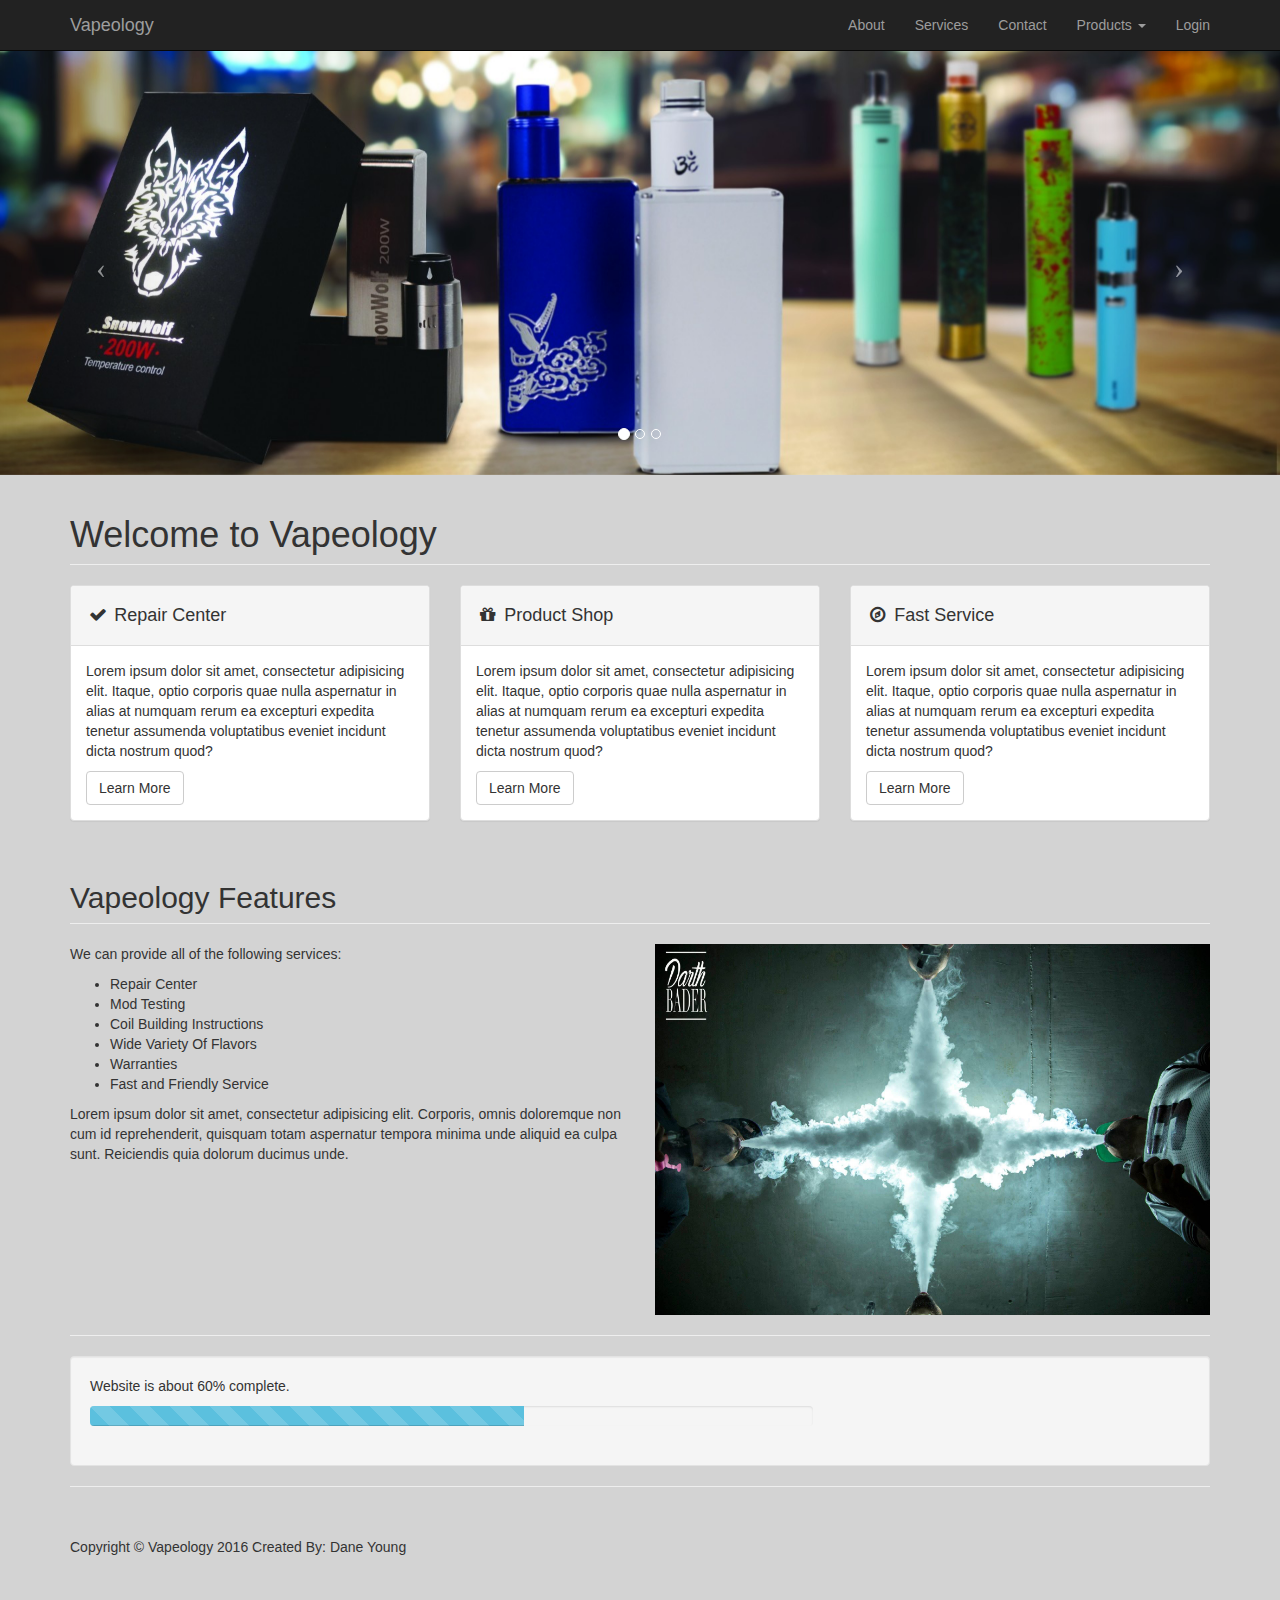
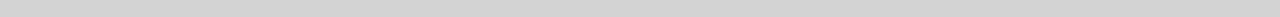
<file: index.html>
<!DOCTYPE html>
<html lang="en">

<head>

    <meta charset="utf-8">
    <meta http-equiv="X-UA-Compatible" content="IE=edge">
    <meta name="viewport" content="width=device-width, initial-scale=1">
    <meta name="description" content="Vapeology Website">
    <meta name="author" content="Dane Young">

    <title>Vapeology</title>

    <!-- Bootstrap Core CSS -->
    <link href="css/bootstrap.css" rel="stylesheet">

    <!-- Custom CSS -->
    <link href="css/style.css" rel="stylesheet">

    <!-- Custom Fonts -->
    <link href="font-awesome/css/font-awesome.min.css" rel="stylesheet" type="text/css">

    <!-- HTML5 Shim and Respond.js IE8 support of HTML5 elements and media queries -->
    <!-- WARNING: Respond.js doesn't work if you view the page via file:// -->
    <!--[if lt IE 9]>
        <script src="https://oss.maxcdn.com/libs/html5shiv/3.7.0/html5shiv.js"></script>
        <script src="https://oss.maxcdn.com/libs/respond.js/1.4.2/respond.min.js"></script>
    <![endif]-->

</head>

<body>

    <!-- Navigation -->
    <nav class="navbar navbar-inverse navbar-fixed-top" role="navigation">
        <div class="container">
            <!-- Brand and toggle get grouped for better mobile display -->
            <div class="navbar-header">
                <button type="button" class="navbar-toggle" data-toggle="collapse" data-target="#bs-example-navbar-collapse-1">
                    <span class="sr-only">Toggle navigation</span>
                    <span class="icon-bar"></span>
                    <span class="icon-bar"></span>
                    <span class="icon-bar"></span>
                </button>
                <a class="navbar-brand" href="index.html">Vapeology</a>
            </div>
            <!-- Collect the nav links, forms, and other content for toggling -->
            <div class="collapse navbar-collapse" id="bs-example-navbar-collapse-1">
                <ul class="nav navbar-nav navbar-right">
                    <li>
                        <a href="about.html">About</a>
                    </li>
                    <li>
                        <a href="services.html">Services</a>
                    </li>
                    <li>
                        <a href="contact.html">Contact</a>
                    </li>
                    
                    <li class="dropdown">
                        <a href="#" class="dropdown-toggle" data-toggle="dropdown">Products <b class="caret"></b></a>
                        <ul class="dropdown-menu">
                            <li>
                                <a href="products1.html">Mods</a>
                            </li>
                            <li>
                                <a href="products2.html">RDAs</a>
                            </li>
                            <li>
                                <a href="products3.html">Complete Kits</a>
                            </li>
                        </ul>
                    </li>
                    <li>
                        <a href="#" data-toggle="modal" data-target="#login-modal">Login</a>
                    </li>
                </ul>
            </div>
            <!-- /.navbar-collapse -->
        </div>
        
        <!-- /.container -->
    </nav>

    
    <!-- Modal Login -->
    <div class="modal fade" id="login-modal" tabindex="-1" role="dialog" aria-labelledby="myModalLabel" aria-hidden="true">
    	  <div class="modal-dialog">
				<div class="loginmodal-container">
					<h1>Login to Your Account</h1><br>
				  <form>
					<input type="text" name="user" placeholder="Username">
					<input type="password" name="pass" placeholder="Password">
					<input type="submit" name="login" class="login loginmodal-submit" value="Login">
				  </form>
					
				  <div class="login-help">
					<a href="#">Register</a> - <a href="#">Forgot Password</a>
				  </div>
				</div>
			</div>
		  </div>
   <!-- End Login -->                         
    
    
    <!-- Header Carousel -->
    <header id="myCarousel" class="carousel slide">
        <!-- Indicators -->
        <ol class="carousel-indicators">
            <li data-target="#myCarousel" data-slide-to="0" class="active"></li>
            <li data-target="#myCarousel" data-slide-to="1"></li>
            <li data-target="#myCarousel" data-slide-to="2"></li>
        </ol>

        <!-- Wrapper for slides -->
        <div class="carousel-inner">
            <div class="item active">
                <div class="fill" style="background-image: url('images/FlavrSlider.5.Products2_1920x680_acf_cropped_1920x680_acf_cropped.jpg');"></div>
                <div class="carousel-caption">
                </div>
            </div>
            <div class="item">
                <div class="fill" style="background-image:url('images/Vaping-0001.jpg');"></div>
                <div class="carousel-caption">
                </div>
            </div>
            <div class="item">
                <div class="fill" style="background-image:url('images/A6MFvGc.jpg');"></div>
                <div class="carousel-caption">
                </div>
            </div>
        </div>

        <!-- Controls -->
        <a class="left carousel-control" href="#myCarousel" data-slide="prev">
            <span class="icon-prev"></span>
        </a>
        <a class="right carousel-control" href="#myCarousel" data-slide="next">
            <span class="icon-next"></span>
        </a>
    </header>

    <!-- Page Content -->
    <div class="container">

        <!-- Marketing Icons Section -->
        <div class="row">
            <div class="col-lg-12">
                <h1 class="page-header">
                    Welcome to Vapeology
                </h1>
            </div>
            <div class="col-md-4">
                <div class="panel panel-default">
                    <div class="panel-heading">
                        <h4><i class="fa fa-fw fa-check"></i> Repair Center</h4>
                    </div>
                    <div class="panel-body">
                        <p>Lorem ipsum dolor sit amet, consectetur adipisicing elit. Itaque, optio corporis quae nulla aspernatur in alias at numquam rerum ea excepturi expedita tenetur assumenda voluptatibus eveniet incidunt dicta nostrum quod?</p>
                        <a href="#" class="btn btn-default">Learn More</a>
                    </div>
                </div>
            </div>
            <div class="col-md-4">
                <div class="panel panel-default">
                    <div class="panel-heading">
                        <h4><i class="fa fa-fw fa-gift"></i> Product Shop</h4>
                    </div>
                    <div class="panel-body">
                        <p>Lorem ipsum dolor sit amet, consectetur adipisicing elit. Itaque, optio corporis quae nulla aspernatur in alias at numquam rerum ea excepturi expedita tenetur assumenda voluptatibus eveniet incidunt dicta nostrum quod?</p>
                        <a href="#" class="btn btn-default">Learn More</a>
                    </div>
                </div>
            </div>
            <div class="col-md-4">
                <div class="panel panel-default">
                    <div class="panel-heading">
                        <h4><i class="fa fa-fw fa-compass"></i> Fast Service</h4>
                    </div>
                    <div class="panel-body">
                        <p>Lorem ipsum dolor sit amet, consectetur adipisicing elit. Itaque, optio corporis quae nulla aspernatur in alias at numquam rerum ea excepturi expedita tenetur assumenda voluptatibus eveniet incidunt dicta nostrum quod?</p>
                        <a href="#" class="btn btn-default">Learn More</a>
                    </div>
                </div>
            </div>
        </div>
        <!-- /.row -->

        <!-- Features Section -->
        <div class="row">
            <div class="col-lg-12">
                <h2 class="page-header">Vapeology Features</h2>
            </div>
            <div class="col-md-6">
                <p>We can provide all of the following services:</p>
                <ul>
                    <li>Repair Center
                    </li>
                    <li>Mod Testing</li>
                    <li>Coil Building Instructions</li>
                    <li>Wide Variety Of Flavors</li>
                    <li>Warranties</li>
                    <li>Fast and Friendly Service</li>
                </ul>
                <p>Lorem ipsum dolor sit amet, consectetur adipisicing elit. Corporis, omnis doloremque non cum id reprehenderit, quisquam totam aspernatur tempora minima unde aliquid ea culpa sunt. Reiciendis quia dolorum ducimus unde.</p>
            </div>
            <div class="col-md-6">
                <img class="img-responsive" src="images/10481527_330615140457326_6568652510279700935_o.jpg" alt="">
            </div>
        </div>
        <!-- /.row -->

        <hr>

        <!-- Call to Action Section -->
        <div class="well">
            <div class="row">
                <div class="col-md-8">
                    
                    <p>Website is about 60% complete.</p>
                        <div class="progress">
                                <div class="progress-bar progress-bar-info progress-bar-striped" role="progressbar" aria-valuenow="20" aria-valuemin="0" aria-valuemax="100" style="width: 60%">
                            <span class="sr-only">60% Complete</span>
                        </div>
                    </div>
                </div>
                
            </div>
        </div>

        <hr>

        <!-- Footer -->
        <footer>
            <div class="row">
                <div class="col-lg-12">
                    <p>Copyright &copy; Vapeology 2016 Created By: Dane Young</p>
                </div>
            </div>
        </footer>

    </div>
    <!-- /.container -->

    <!-- jQuery -->
    <script src="js/jquery.js"></script>

    <!-- Bootstrap Core JavaScript -->
    <script src="js/bootstrap.min.js"></script>

    <!-- Script to Activate the Carousel -->
    <script>
    $('.carousel').carousel({
        interval: 5000 //changes the speed
    })
    </script>

</body>

</html>
</file>
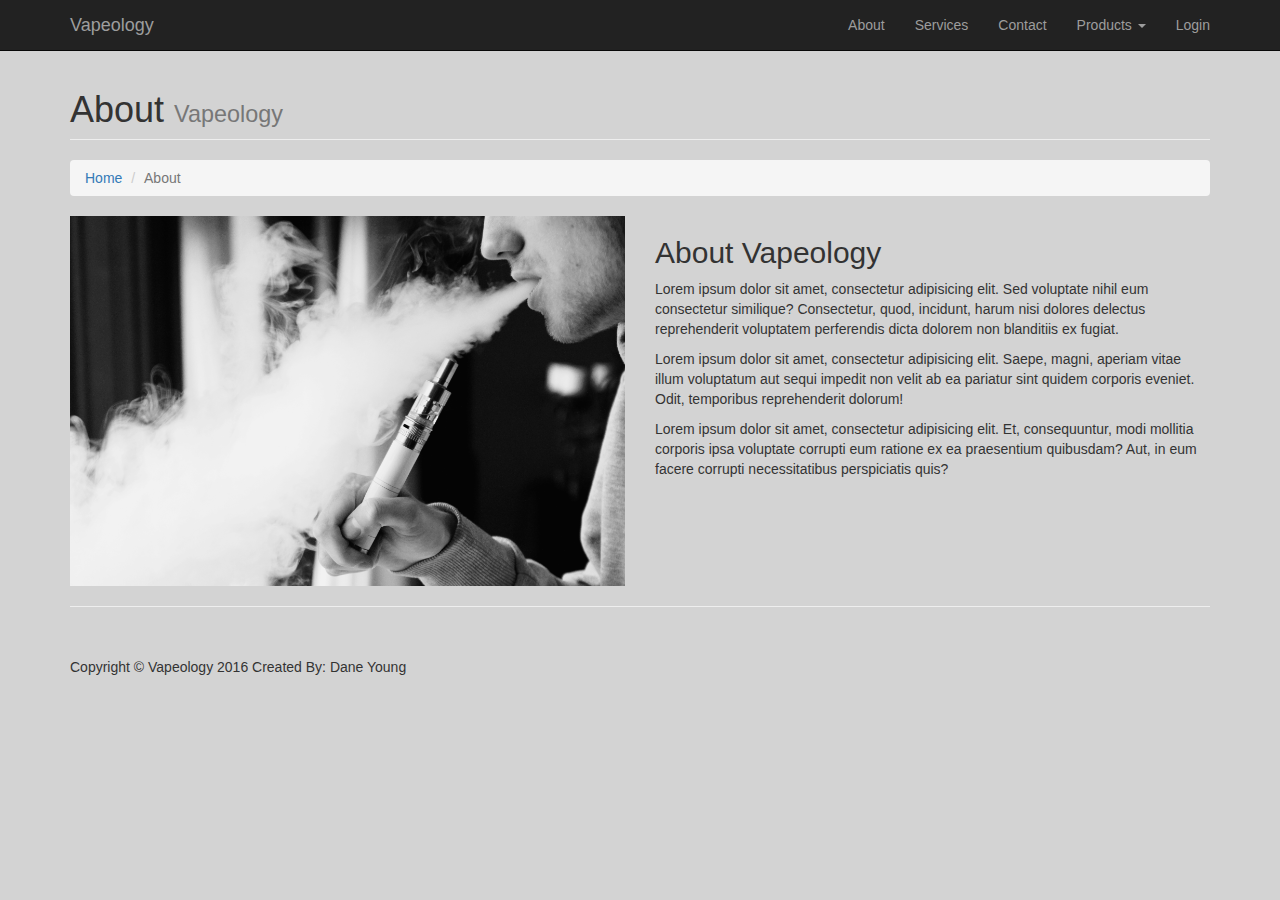
<file: about.html>
<!DOCTYPE html>
<html lang="en">

<head>

    <meta charset="utf-8">
    <meta http-equiv="X-UA-Compatible" content="IE=edge">
    <meta name="viewport" content="width=device-width, initial-scale=1">
    <meta name="description" content="Vapeology Website">
    <meta name="author" content="Dane Young">

    <title>Vapeology - About</title>

    <!-- Bootstrap Core CSS -->
    <link href="css/bootstrap.css" rel="stylesheet">

    <!-- Custom CSS -->
    <link href="css/style.css" rel="stylesheet">

    <!-- Custom Fonts -->
    <link href="font-awesome/css/font-awesome.min.css" rel="stylesheet" type="text/css">

    <!-- HTML5 Shim and Respond.js IE8 support of HTML5 elements and media queries -->
    <!-- WARNING: Respond.js doesn't work if you view the page via file:// -->
    <!--[if lt IE 9]>
        <script src="https://oss.maxcdn.com/libs/html5shiv/3.7.0/html5shiv.js"></script>
        <script src="https://oss.maxcdn.com/libs/respond.js/1.4.2/respond.min.js"></script>
    <![endif]-->

</head>

<body>

    <!-- Navigation -->
    <nav class="navbar navbar-inverse navbar-fixed-top" role="navigation">
        <div class="container">
            <!-- Brand and toggle get grouped for better mobile display -->
            <div class="navbar-header">
                <button type="button" class="navbar-toggle" data-toggle="collapse" data-target="#bs-example-navbar-collapse-1">
                    <span class="sr-only">Toggle navigation</span>
                    <span class="icon-bar"></span>
                    <span class="icon-bar"></span>
                    <span class="icon-bar"></span>
                </button>
                <a class="navbar-brand" href="index.html">Vapeology</a>
            </div>
            <!-- Collect the nav links, forms, and other content for toggling -->
            <div class="collapse navbar-collapse" id="bs-example-navbar-collapse-1">
                <ul class="nav navbar-nav navbar-right">
                    <li>
                        <a href="about.html">About</a>
                    </li>
                    <li>
                        <a href="services.html">Services</a>
                    </li>
                    <li>
                        <a href="contact.html">Contact</a>
                    </li>
                    
                    <li class="dropdown">
                        <a href="#" class="dropdown-toggle" data-toggle="dropdown">Products <b class="caret"></b></a>
                        <ul class="dropdown-menu">
                            <li>
                                <a href="products1.html">Mods</a>
                            </li>
                            <li>
                                <a href="products2.html">RDAs</a>
                            </li>
                            <li>
                                <a href="products3.html">Complete Kits</a>
                            </li>
                        </ul>
                    </li>
                    <li>
                        <a href="#" data-toggle="modal" data-target="#login-modal">Login</a>
                    </li>
                </ul>
            </div>
            <!-- /.navbar-collapse -->
        </div>
        
        <!-- /.container -->
    </nav>

    
    <!-- Modal Login -->
    <div class="modal fade" id="login-modal" tabindex="-1" role="dialog" aria-labelledby="myModalLabel" aria-hidden="true">
    	  <div class="modal-dialog">
				<div class="loginmodal-container">
					<h1>Login to Your Account</h1><br>
				  <form>
					<input type="text" name="user" placeholder="Username">
					<input type="password" name="pass" placeholder="Password">
					<input type="submit" name="login" class="login loginmodal-submit" value="Login">
				  </form>
					
				  <div class="login-help">
					<a href="#">Register</a> - <a href="#">Forgot Password</a>
				  </div>
				</div>
			</div>
		  </div>
   <!-- End Login -->

    <!-- Page Content -->
    <div class="container">

        <!-- Page Heading/Breadcrumbs -->
        <div class="row">
            <div class="col-lg-12">
                <h1 class="page-header">About
                    <small>Vapeology</small>
                </h1>
                <ol class="breadcrumb">
                    <li><a href="index.html">Home</a>
                    </li>
                    <li class="active">About</li>
                </ol>
            </div>
        </div>
        <!-- /.row -->

        <!-- Intro Content -->
        <div class="row">
            <div class="col-md-6">
                <img class="img-responsive" src="images/E-Cigarette-Electronic_Cigarette-E-Cigs-E-Liquid-Vaping-Cloud_Chasing_(16322985296).jpg" alt="">
            </div>
            <div class="col-md-6">
                <h2>About Vapeology</h2>
                <p>Lorem ipsum dolor sit amet, consectetur adipisicing elit. Sed voluptate nihil eum consectetur similique? Consectetur, quod, incidunt, harum nisi dolores delectus reprehenderit voluptatem perferendis dicta dolorem non blanditiis ex fugiat.</p>
                <p>Lorem ipsum dolor sit amet, consectetur adipisicing elit. Saepe, magni, aperiam vitae illum voluptatum aut sequi impedit non velit ab ea pariatur sint quidem corporis eveniet. Odit, temporibus reprehenderit dolorum!</p>
                <p>Lorem ipsum dolor sit amet, consectetur adipisicing elit. Et, consequuntur, modi mollitia corporis ipsa voluptate corrupti eum ratione ex ea praesentium quibusdam? Aut, in eum facere corrupti necessitatibus perspiciatis quis?</p>
            </div>
        </div>
        <!-- /.row -->

        <hr>

        <!-- Footer -->
         <footer>
            <div class="row">
                <div class="col-lg-12">
                    <p>Copyright &copy; Vapeology 2016 Created By: Dane Young</p>
                </div>
            </div>
        </footer>

    </div>
    <!-- /.container -->

    <!-- jQuery -->
    <script src="js/jquery.js"></script>

    <!-- Bootstrap Core JavaScript -->
    <script src="js/bootstrap.min.js"></script>

</body>

</html>
</file>
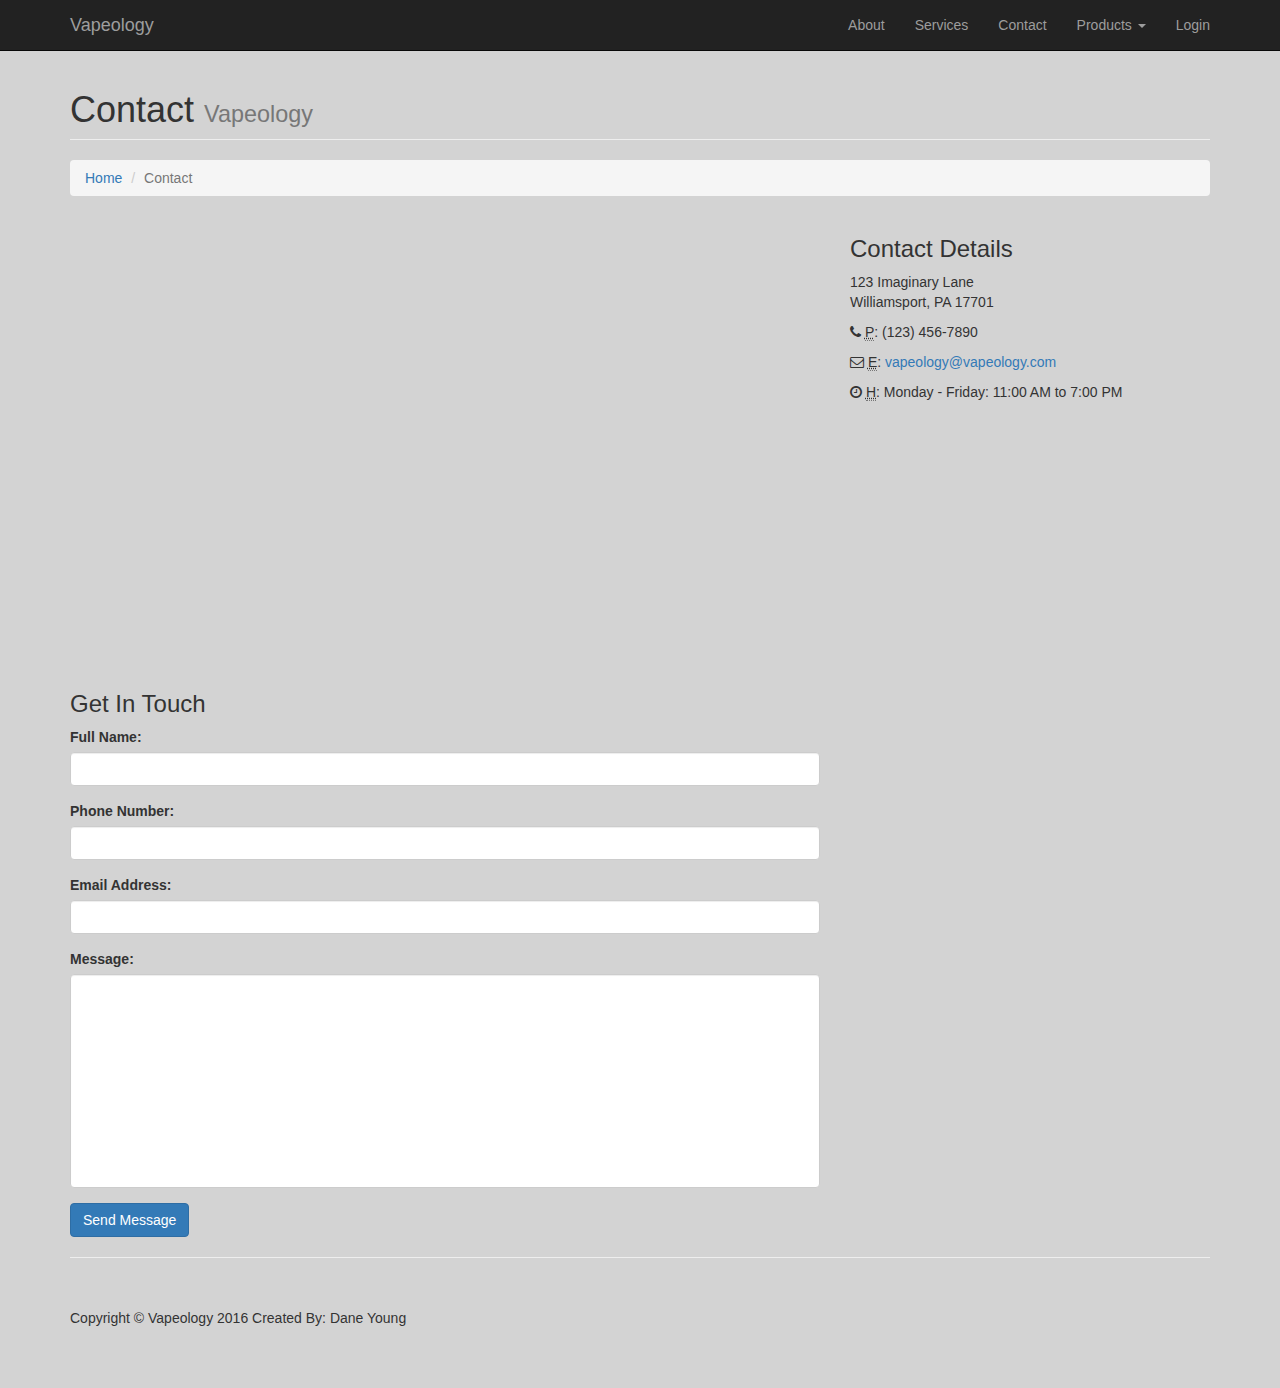
<file: contact.html>
<!DOCTYPE html>
<html lang="en">

<head>

    <meta charset="utf-8">
    <meta http-equiv="X-UA-Compatible" content="IE=edge">
    <meta name="viewport" content="width=device-width, initial-scale=1">
    <meta name="description" content="Vapeology Website">
    <meta name="author" content="Dane Young">

    <title>Vapeology - Contact</title>

    <!-- Bootstrap Core CSS -->
    <link href="css/bootstrap.css" rel="stylesheet">

    <!-- Custom CSS -->
    <link href="css/style.css" rel="stylesheet">

    <!-- Custom Fonts -->
    <link href="font-awesome/css/font-awesome.min.css" rel="stylesheet" type="text/css">

    <!-- HTML5 Shim and Respond.js IE8 support of HTML5 elements and media queries -->
    <!-- WARNING: Respond.js doesn't work if you view the page via file:// -->
    <!--[if lt IE 9]>
        <script src="https://oss.maxcdn.com/libs/html5shiv/3.7.0/html5shiv.js"></script>
        <script src="https://oss.maxcdn.com/libs/respond.js/1.4.2/respond.min.js"></script>
    <![endif]-->

</head>

<body>

    <!-- Navigation -->
    <nav class="navbar navbar-inverse navbar-fixed-top" role="navigation">
        <div class="container">
            <!-- Brand and toggle get grouped for better mobile display -->
            <div class="navbar-header">
                <button type="button" class="navbar-toggle" data-toggle="collapse" data-target="#bs-example-navbar-collapse-1">
                    <span class="sr-only">Toggle navigation</span>
                    <span class="icon-bar"></span>
                    <span class="icon-bar"></span>
                    <span class="icon-bar"></span>
                </button>
                <a class="navbar-brand" href="index.html">Vapeology</a>
            </div>
            <!-- Collect the nav links, forms, and other content for toggling -->
            <div class="collapse navbar-collapse" id="bs-example-navbar-collapse-1">
                <ul class="nav navbar-nav navbar-right">
                    <li>
                        <a href="about.html">About</a>
                    </li>
                    <li>
                        <a href="services.html">Services</a>
                    </li>
                    <li>
                        <a href="contact.html">Contact</a>
                    </li>
                    
                    <li class="dropdown">
                        <a href="#" class="dropdown-toggle" data-toggle="dropdown">Products <b class="caret"></b></a>
                        <ul class="dropdown-menu">
                            <li>
                                <a href="products1.html">Mods</a>
                            </li>
                            <li>
                                <a href="products2.html">RDAs</a>
                            </li>
                            <li>
                                <a href="products3.html">Complete Kits</a>
                            </li>
                        </ul>
                    </li>
                    <li>
                        <a href="#" data-toggle="modal" data-target="#login-modal">Login</a>
                    </li>
                </ul>
            </div>
            <!-- /.navbar-collapse -->
        </div>
        
        <!-- /.container -->
    </nav>

    
    <!-- Modal Login -->
    <div class="modal fade" id="login-modal" tabindex="-1" role="dialog" aria-labelledby="myModalLabel" aria-hidden="true">
    	  <div class="modal-dialog">
				<div class="loginmodal-container">
					<h1>Login to Your Account</h1><br>
				  <form>
					<input type="text" name="user" placeholder="Username">
					<input type="password" name="pass" placeholder="Password">
					<input type="submit" name="login" class="login loginmodal-submit" value="Login">
				  </form>
					
				  <div class="login-help">
					<a href="#">Register</a> - <a href="#">Forgot Password</a>
				  </div>
				</div>
			</div>
		  </div>
   <!-- End Login -->                         

    <!-- Page Content -->
    <div class="container">

        <!-- Page Heading/Breadcrumbs -->
        <div class="row">
            <div class="col-lg-12">
                <h1 class="page-header">Contact
                    <small>Vapeology</small>
                </h1>
                <ol class="breadcrumb">
                    <li><a href="index.html">Home</a>
                    </li>
                    <li class="active">Contact</li>
                </ol>
            </div>
        </div>
        <!-- /.row -->

        <!-- Content Row -->
        <div class="row">
            <!-- Map Column -->
            <div class="col-md-8">
                <!-- Embedded Google Map -->
                <iframe src="https://www.google.com/maps/embed?pb=!1m14!1m12!1m3!1d5524.692555707699!2d-77.02269572331943!3d41.239103902493525!2m3!1f0!2f0!3f0!3m2!1i1024!2i768!4f13.1!5e0!3m2!1sen!2sus!4v1455910188296" width="600" height="450" frameborder="0" style="border:0" allowfullscreen></iframe>
            </div>
            <!-- Contact Details Column -->
            <div class="col-md-4">
                <h3>Contact Details</h3>
                <p>
                    123 Imaginary Lane<br>Williamsport, PA 17701<br>
                </p>
                <p><i class="fa fa-phone"></i> 
                    <abbr title="Phone">P</abbr>: (123) 456-7890</p>
                <p><i class="fa fa-envelope-o"></i> 
                    <abbr title="Email">E</abbr>: <a href="mailto:name@example.com">vapeology@vapeology.com</a>
                </p>
                <p><i class="fa fa-clock-o"></i> 
                    <abbr title="Hours">H</abbr>: Monday - Friday: 11:00 AM to 7:00 PM</p>
                
            </div>
        </div>
        <!-- /.row -->

        <!-- Contact Form -->
        <!-- In order to set the email address and subject line for the contact form go to the bin/contact_me.php file. -->
        <div class="row">
            <div class="col-md-8">
                <h3>Get In Touch</h3>
                <form name="sentMessage" id="contactForm" novalidate>
                    <div class="control-group form-group">
                        <div class="controls">
                            <label>Full Name:</label>
                            <input type="text" class="form-control" id="name" required data-validation-required-message="Please enter your name.">
                            <p class="help-block"></p>
                        </div>
                    </div>
                    <div class="control-group form-group">
                        <div class="controls">
                            <label>Phone Number:</label>
                            <input type="tel" class="form-control" id="phone" required data-validation-required-message="Please enter your phone number.">
                        </div>
                    </div>
                    <div class="control-group form-group">
                        <div class="controls">
                            <label>Email Address:</label>
                            <input type="email" class="form-control" id="email" required data-validation-required-message="Please enter your email address.">
                        </div>
                    </div>
                    <div class="control-group form-group">
                        <div class="controls">
                            <label>Message:</label>
                            <textarea rows="10" cols="100" class="form-control" id="message" required data-validation-required-message="Please enter your message" maxlength="999" style="resize:none"></textarea>
                        </div>
                    </div>
                    <div id="success"></div>
                    <!-- For success/fail messages -->
                    <button type="submit" class="btn btn-primary">Send Message</button>
                </form>
            </div>

        </div>
        <!-- /.row -->

        <hr>

        <!-- Footer -->
        <footer>
            <div class="row">
                <div class="col-lg-12">
                    <p>Copyright &copy; Vapeology 2016 Created By: Dane Young</p>
                </div>
            </div>
        </footer>

    </div>
    <!-- /.container -->

    <!-- jQuery -->
    <script src="js/jquery.js"></script>

    <!-- Bootstrap Core JavaScript -->
    <script src="js/bootstrap.min.js"></script>

    <!-- Contact Form JavaScript -->
    <!-- Do not edit these files! In order to set the email address and subject line for the contact form go to the bin/contact_me.php file. -->
    <script src="js/jqBootstrapValidation.js"></script>
    <script src="js/contact_me.js"></script>

</body>

</html>
</file>
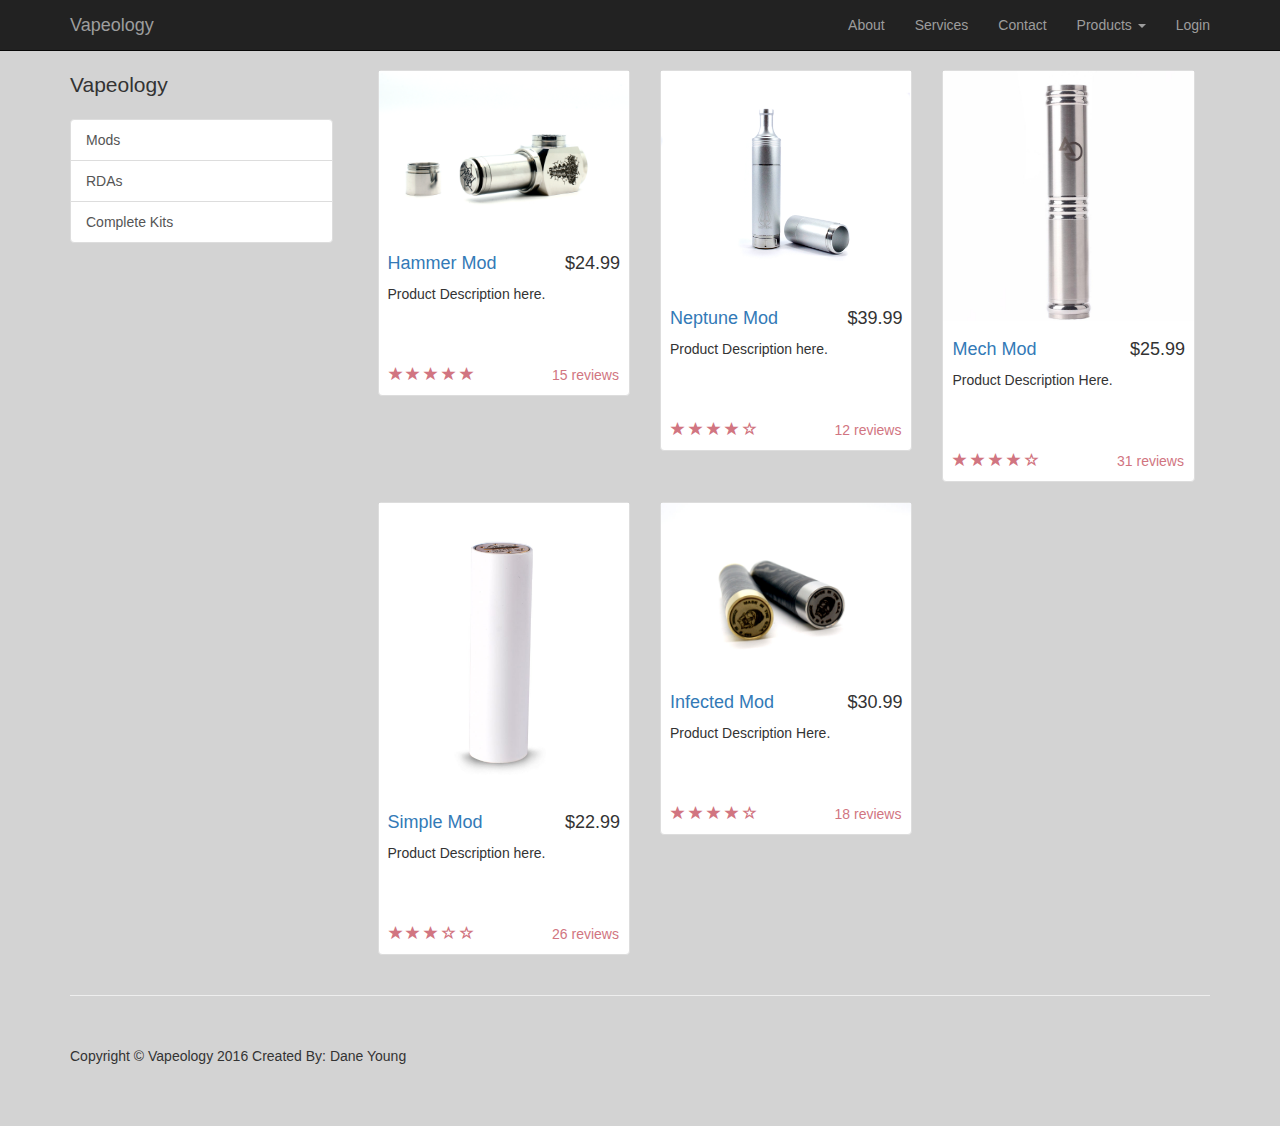
<file: products1.html>
<!DOCTYPE html>
<html lang="en">

<head>

    <meta charset="utf-8">
    <meta http-equiv="X-UA-Compatible" content="IE=edge">
    <meta name="viewport" content="width=device-width, initial-scale=1">
    <meta name="description" content="Vapeology Website">
    <meta name="author" content="Dane Young">

    <title>Vapeology - Products</title>

    <!-- Bootstrap Core CSS -->
    <link href="css/bootstrap.css" rel="stylesheet">

    <!-- Custom CSS -->
    <link href="css/products.css" rel="stylesheet">

    <!-- HTML5 Shim and Respond.js IE8 support of HTML5 elements and media queries -->
    <!-- WARNING: Respond.js doesn't work if you view the page via file:// -->
    <!--[if lt IE 9]>
        <script src="https://oss.maxcdn.com/libs/html5shiv/3.7.0/html5shiv.js"></script>
        <script src="https://oss.maxcdn.com/libs/respond.js/1.4.2/respond.min.js"></script>
    <![endif]-->

</head>

<body>

    <!-- Navigation -->
    <nav class="navbar navbar-inverse navbar-fixed-top" role="navigation">
        <div class="container">
            <!-- Brand and toggle get grouped for better mobile display -->
            <div class="navbar-header">
                <button type="button" class="navbar-toggle" data-toggle="collapse" data-target="#bs-example-navbar-collapse-1">
                    <span class="sr-only">Toggle navigation</span>
                    <span class="icon-bar"></span>
                    <span class="icon-bar"></span>
                    <span class="icon-bar"></span>
                </button>
                <a class="navbar-brand" href="index.html">Vapeology</a>
            </div>
            <!-- Collect the nav links, forms, and other content for toggling -->
            <div class="collapse navbar-collapse" id="bs-example-navbar-collapse-1">
                <ul class="nav navbar-nav navbar-right">
                    <li>
                        <a href="about.html">About</a>
                    </li>
                    <li>
                        <a href="services.html">Services</a>
                    </li>
                    <li>
                        <a href="contact.html">Contact</a>
                    </li>
                    
                    <li class="dropdown">
                        <a href="#" class="dropdown-toggle" data-toggle="dropdown">Products <b class="caret"></b></a>
                        <ul class="dropdown-menu">
                            <li>
                                <a href="products1.html">Mods</a>
                            </li>
                            <li>
                                <a href="products2.html">RDAs</a>
                            </li>
                            <li>
                                <a href="products3.html">Complete Kits</a>
                            </li>
                        </ul>
                    </li>
                    <li>
                        <a href="#" data-toggle="modal" data-target="#login-modal">Login</a>
                    </li>
                </ul>
            </div>
            <!-- /.navbar-collapse -->
        </div>
        
        <!-- /.container -->
    </nav>

    
    <!-- Modal Login -->
    <div class="modal fade" id="login-modal" tabindex="-1" role="dialog" aria-labelledby="myModalLabel" aria-hidden="true">
    	  <div class="modal-dialog">
				<div class="loginmodal-container">
					<h1>Login to Your Account</h1><br>
				  <form>
					<input type="text" name="user" placeholder="Username">
					<input type="password" name="pass" placeholder="Password">
					<input type="submit" name="login" class="login loginmodal-submit" value="Login">
				  </form>
					
				  <div class="login-help">
					<a href="#">Register</a> - <a href="#">Forgot Password</a>
				  </div>
				</div>
			</div>
		  </div>
   <!-- End Login -->
    
    <!-- Page Content -->
    <div class="container">

        <div class="row">

            <div class="col-md-3">
                <p class="lead">Vapeology</p>
                <div class="list-group">
                    <a href="products1.html" class="list-group-item" class="active">Mods</a>
                    <a href="products2.html" class="list-group-item">RDAs</a>
                    <a href="products3.html" class="list-group-item">Complete Kits</a>
                </div>
            </div>

            <div class="col-md-9">

                <div class="col-sm-4 col-lg-4 col-md-4">
                        <div class="thumbnail">
                            <img src="images/hammer-mod-clone-wholesale.png" alt="">
                            <div class="caption">
                                <h4 class="pull-right">$24.99</h4>
                                <h4><a href="#">Hammer Mod</a>
                                </h4>
                                <p>Product Description here.</p>
                            </div>
                            <div class="ratings">
                                <p class="pull-right">15 reviews</p>
                                <p>
                                    <span class="glyphicon glyphicon-star"></span>
                                    <span class="glyphicon glyphicon-star"></span>
                                    <span class="glyphicon glyphicon-star"></span>
                                    <span class="glyphicon glyphicon-star"></span>
                                    <span class="glyphicon glyphicon-star"></span>
                                </p>
                            </div>
                        </div>
                    </div>

                    <div class="col-sm-4 col-lg-4 col-md-4">
                        <div class="thumbnail">
                            <img src="images/NEPTUNE-SILVER-1.jpg" alt="">
                            <div class="caption">
                                <h4 class="pull-right">$39.99</h4>
                                <h4><a href="#">Neptune Mod</a>
                                </h4>
                                <p>Product Description here.</p>
                            </div>
                            <div class="ratings">
                                <p class="pull-right">12 reviews</p>
                                <p>
                                    <span class="glyphicon glyphicon-star"></span>
                                    <span class="glyphicon glyphicon-star"></span>
                                    <span class="glyphicon glyphicon-star"></span>
                                    <span class="glyphicon glyphicon-star"></span>
                                    <span class="glyphicon glyphicon-star-empty"></span>
                                </p>
                            </div>
                        </div>
                    </div>

                    <div class="col-sm-4 col-lg-4 col-md-4">
                        <div class="thumbnail">
                            <img src="images/rBVaHVQpCEGAIhY9AAG82POzoQc976.jpg" alt="">
                            <div class="caption">
                                <h4 class="pull-right">$25.99</h4>
                                <h4><a href="#">Mech Mod</a>
                                </h4>
                                <p>Product Description Here.</p>
                            </div>
                            <div class="ratings">
                                <p class="pull-right">31 reviews</p>
                                <p>
                                    <span class="glyphicon glyphicon-star"></span>
                                    <span class="glyphicon glyphicon-star"></span>
                                    <span class="glyphicon glyphicon-star"></span>
                                    <span class="glyphicon glyphicon-star"></span>
                                    <span class="glyphicon glyphicon-star-empty"></span>
                                </p>
                            </div>
                        </div>
                    </div>

                    <div class="col-sm-4 col-lg-4 col-md-4">
                        <div class="thumbnail">
                            <img src="images/simple-mod-white.jpg" alt="">
                            <div class="caption">
                                <h4 class="pull-right">$22.99</h4>
                                <h4><a href="#">Simple Mod</a>
                                </h4>
                                <p>Product Description here.</p>
                            </div>
                            <div class="ratings">
                                <p class="pull-right">26 reviews</p>
                                <p>
                                    <span class="glyphicon glyphicon-star"></span>
                                    <span class="glyphicon glyphicon-star"></span>
                                    <span class="glyphicon glyphicon-star"></span>
                                    <span class="glyphicon glyphicon-star-empty"></span>
                                    <span class="glyphicon glyphicon-star-empty"></span>
                                </p>
                            </div>
                        </div>
                    </div>

                    <div class="col-sm-4 col-lg-4 col-md-4">
                        <div class="thumbnail">
                            <img src="images/the_infected2.jpg" alt="">
                            <div class="caption">
                                <h4 class="pull-right">$30.99</h4>
                                <h4><a href="#">Infected Mod</a>
                                </h4>
                                <p>Product Description Here.</p>
                            </div>
                            <div class="ratings">
                                <p class="pull-right">18 reviews</p>
                                <p>
                                    <span class="glyphicon glyphicon-star"></span>
                                    <span class="glyphicon glyphicon-star"></span>
                                    <span class="glyphicon glyphicon-star"></span>
                                    <span class="glyphicon glyphicon-star"></span>
                                    <span class="glyphicon glyphicon-star-empty"></span>
                                </p>
                            </div>
                        </div>
                    </div>

                </div>

            </div>

        </div>

    </div>
    <!-- /.container -->

    <div class="container">

        <hr>

        <!-- Footer -->
        <footer>
            <div class="row">
                <div class="col-lg-12">
                    <p>Copyright &copy; Vapeology 2016 Created By: Dane Young</p>
                </div>
            </div>
        </footer>

    </div>
    <!-- /.container -->

    <!-- jQuery -->
    <script src="js/jquery.js"></script>

    <!-- Bootstrap Core JavaScript -->
    <script src="js/bootstrap.min.js"></script>

</body>

</html>
</file>
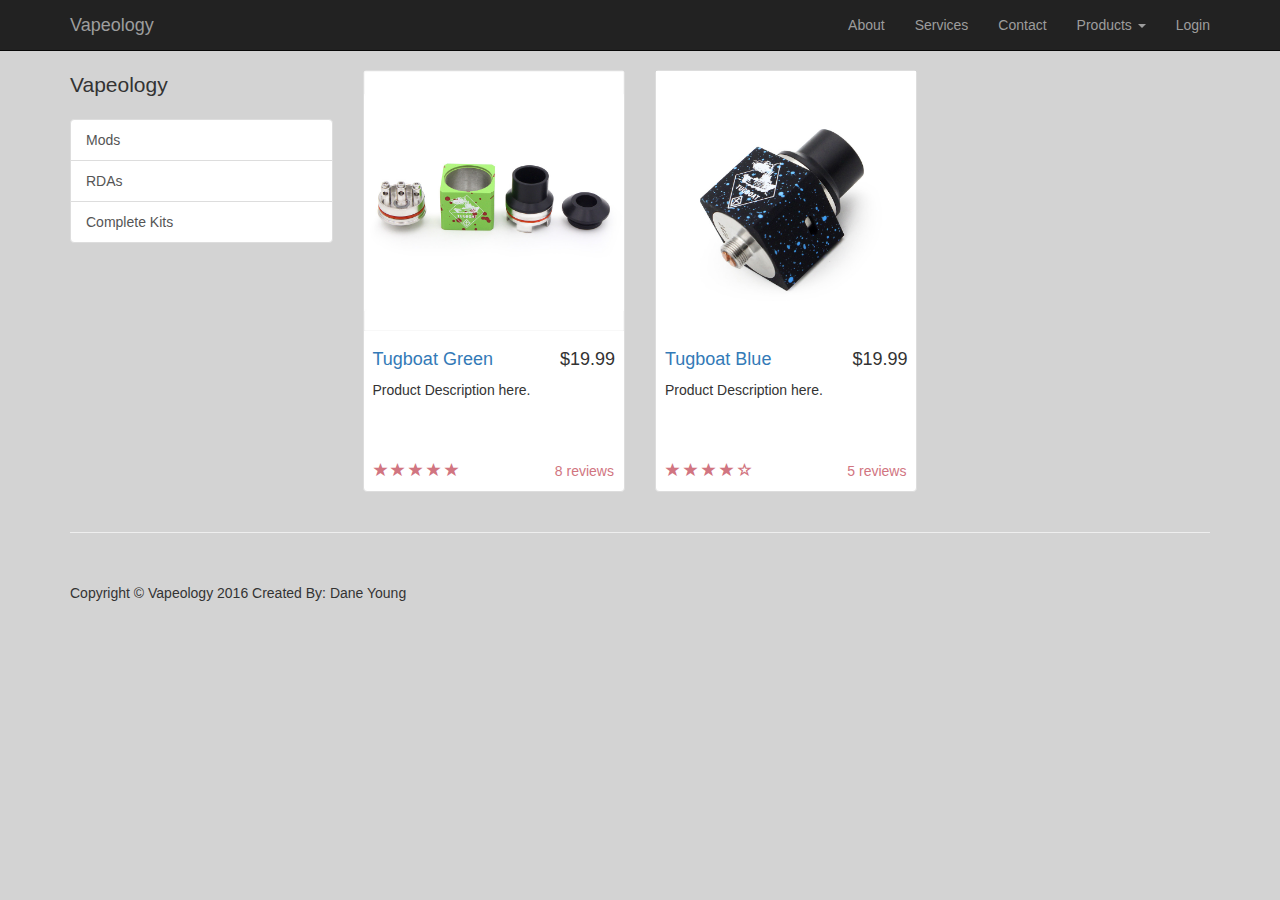
<file: products2.html>
<!DOCTYPE html>
<html lang="en">

<head>

    <meta charset="utf-8">
    <meta http-equiv="X-UA-Compatible" content="IE=edge">
    <meta name="viewport" content="width=device-width, initial-scale=1">
    <meta name="description" content="Vapeology Website">
    <meta name="author" content="Dane Young">

    <title>Vapeology - Products</title>

    <!-- Bootstrap Core CSS -->
    <link href="css/bootstrap.css" rel="stylesheet">

    <!-- Custom CSS -->
    <link href="css/products.css" rel="stylesheet">

    <!-- HTML5 Shim and Respond.js IE8 support of HTML5 elements and media queries -->
    <!-- WARNING: Respond.js doesn't work if you view the page via file:// -->
    <!--[if lt IE 9]>
        <script src="https://oss.maxcdn.com/libs/html5shiv/3.7.0/html5shiv.js"></script>
        <script src="https://oss.maxcdn.com/libs/respond.js/1.4.2/respond.min.js"></script>
    <![endif]-->

</head>

<body>

    <!-- Navigation -->
    <nav class="navbar navbar-inverse navbar-fixed-top" role="navigation">
        <div class="container">
            <!-- Brand and toggle get grouped for better mobile display -->
            <div class="navbar-header">
                <button type="button" class="navbar-toggle" data-toggle="collapse" data-target="#bs-example-navbar-collapse-1">
                    <span class="sr-only">Toggle navigation</span>
                    <span class="icon-bar"></span>
                    <span class="icon-bar"></span>
                    <span class="icon-bar"></span>
                </button>
                <a class="navbar-brand" href="index.html">Vapeology</a>
            </div>
            <!-- Collect the nav links, forms, and other content for toggling -->
            <div class="collapse navbar-collapse" id="bs-example-navbar-collapse-1">
                <ul class="nav navbar-nav navbar-right">
                    <li>
                        <a href="about.html">About</a>
                    </li>
                    <li>
                        <a href="services.html">Services</a>
                    </li>
                    <li>
                        <a href="contact.html">Contact</a>
                    </li>
                    
                    <li class="dropdown">
                        <a href="#" class="dropdown-toggle" data-toggle="dropdown">Products <b class="caret"></b></a>
                        <ul class="dropdown-menu">
                            <li>
                                <a href="products1.html">Mods</a>
                            </li>
                            <li>
                                <a href="products2.html">RDAs</a>
                            </li>
                            <li>
                                <a href="products3.html">Complete Kits</a>
                            </li>
                        </ul>
                    </li>
                    <li>
                        <a href="#" data-toggle="modal" data-target="#login-modal">Login</a>
                    </li>
                </ul>
            </div>
            <!-- /.navbar-collapse -->
        </div>
        
        <!-- /.container -->
    </nav>

    
    <!-- Modal Login -->
    <div class="modal fade" id="login-modal" tabindex="-1" role="dialog" aria-labelledby="myModalLabel" aria-hidden="true">
    	  <div class="modal-dialog">
				<div class="loginmodal-container">
					<h1>Login to Your Account</h1><br>
				  <form>
					<input type="text" name="user" placeholder="Username">
					<input type="password" name="pass" placeholder="Password">
					<input type="submit" name="login" class="login loginmodal-submit" value="Login">
				  </form>
					
				  <div class="login-help">
					<a href="#">Register</a> - <a href="#">Forgot Password</a>
				  </div>
				</div>
			</div>
		  </div>
   <!-- End Login -->
    
    <!-- Page Content -->
    <div class="container">

        <div class="row">

            <div class="col-md-3">
                <p class="lead">Vapeology</p>
                <div class="list-group">
                    <a href="products1.html" class="list-group-item" >Mods</a>
                    <a href="products2.html" class="list-group-item" class="active">RDAs</a>
                    <a href="products3.html" class="list-group-item">Complete Kits</a>
                </div>
            </div>

            <div class="col-md-9">

                <div class="row">

                    <div class="col-sm-4 col-lg-4 col-md-4">
                        <div class="thumbnail">
                            <img src="images/Tugboat-Mod-Fit-For-22MM-Rda-Mods-Vape-Fit-For-18650-Battery-Mechanical-Mod-510-Thread%20(1).jpg" alt="">
                            <div class="caption">
                                <h4 class="pull-right">$19.99</h4>
                                <h4><a href="#">Tugboat Green</a>
                                </h4>
                                <p>Product Description here.</p>
                            </div>
                            <div class="ratings">
                                <p class="pull-right">8 reviews</p>
                                <p>
                                    <span class="glyphicon glyphicon-star"></span>
                                    <span class="glyphicon glyphicon-star"></span>
                                    <span class="glyphicon glyphicon-star"></span>
                                    <span class="glyphicon glyphicon-star"></span>
                                    <span class="glyphicon glyphicon-star"></span>
                                </p>
                            </div>
                        </div>
                    </div>

                    <div class="col-sm-4 col-lg-4 col-md-4">
                        <div class="thumbnail">
                            <img src="images/Tugboat-Mod-Fit-For-22MM-Rda-Mods-Vape-Fit-For-18650-Battery-Mechanical-Mod-510-Thread.jpg" alt="">
                            <div class="caption">
                                <h4 class="pull-right">$19.99</h4>
                                <h4><a href="#">Tugboat Blue</a>
                                </h4>
                                <p>Product Description here.</p>
                            </div>
                            <div class="ratings">
                                <p class="pull-right">5 reviews</p>
                                <p>
                                    <span class="glyphicon glyphicon-star"></span>
                                    <span class="glyphicon glyphicon-star"></span>
                                    <span class="glyphicon glyphicon-star"></span>
                                    <span class="glyphicon glyphicon-star"></span>
                                    <span class="glyphicon glyphicon-star-empty"></span>
                                </p>
                            </div>
                        </div>
                    </div>

                </div>

            </div>

        </div>

    </div>
    <!-- /.container -->

    <div class="container">

        <hr>

        <!-- Footer -->
        <footer>
            <div class="row">
                <div class="col-lg-12">
                    <p>Copyright &copy; Vapeology 2016 Created By: Dane Young</p>
                </div>
            </div>
        </footer>

    </div>
    <!-- /.container -->

    <!-- jQuery -->
    <script src="js/jquery.js"></script>

    <!-- Bootstrap Core JavaScript -->
    <script src="js/bootstrap.min.js"></script>

</body>

</html>
</file>
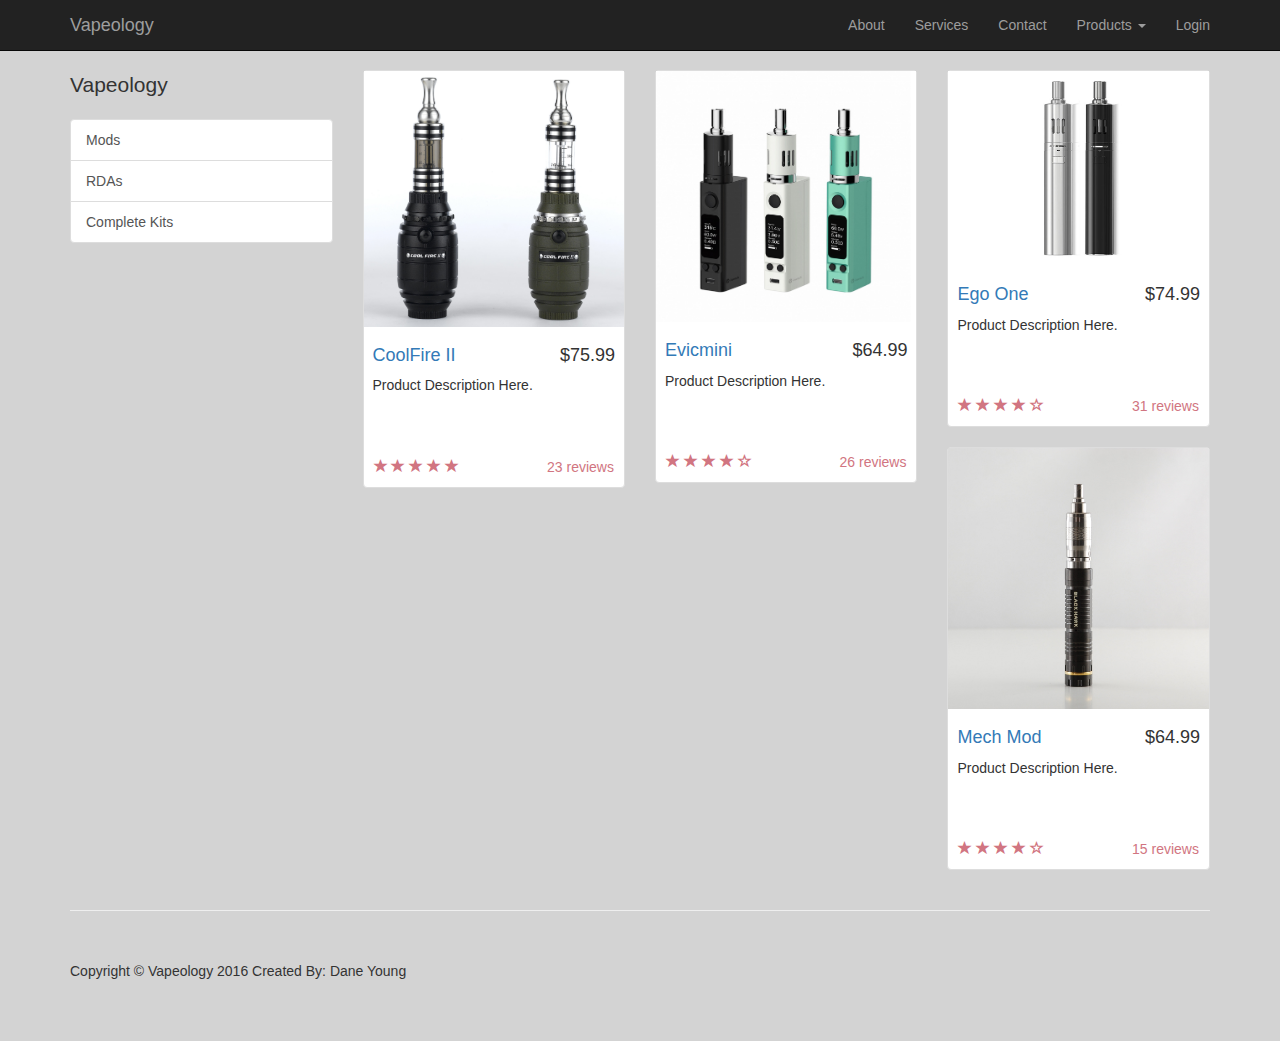
<file: products3.html>
<!DOCTYPE html>
<html lang="en">

<head>

    <meta charset="utf-8">
    <meta http-equiv="X-UA-Compatible" content="IE=edge">
    <meta name="viewport" content="width=device-width, initial-scale=1">
    <meta name="description" content="Vapeology Website">
    <meta name="author" content="Dane Young">

    <title>Vapeology - Products</title>

    <!-- Bootstrap Core CSS -->
    <link href="css/bootstrap.css" rel="stylesheet">

    <!-- Custom CSS -->
    <link href="css/products.css" rel="stylesheet">

    <!-- HTML5 Shim and Respond.js IE8 support of HTML5 elements and media queries -->
    <!-- WARNING: Respond.js doesn't work if you view the page via file:// -->
    <!--[if lt IE 9]>
        <script src="https://oss.maxcdn.com/libs/html5shiv/3.7.0/html5shiv.js"></script>
        <script src="https://oss.maxcdn.com/libs/respond.js/1.4.2/respond.min.js"></script>
    <![endif]-->

</head>

<body>

    <!-- Navigation -->
    <nav class="navbar navbar-inverse navbar-fixed-top" role="navigation">
        <div class="container">
            <!-- Brand and toggle get grouped for better mobile display -->
            <div class="navbar-header">
                <button type="button" class="navbar-toggle" data-toggle="collapse" data-target="#bs-example-navbar-collapse-1">
                    <span class="sr-only">Toggle navigation</span>
                    <span class="icon-bar"></span>
                    <span class="icon-bar"></span>
                    <span class="icon-bar"></span>
                </button>
                <a class="navbar-brand" href="index.html">Vapeology</a>
            </div>
            <!-- Collect the nav links, forms, and other content for toggling -->
            <div class="collapse navbar-collapse" id="bs-example-navbar-collapse-1">
                <ul class="nav navbar-nav navbar-right">
                    <li>
                        <a href="about.html">About</a>
                    </li>
                    <li>
                        <a href="services.html">Services</a>
                    </li>
                    <li>
                        <a href="contact.html">Contact</a>
                    </li>
                    
                    <li class="dropdown">
                        <a href="#" class="dropdown-toggle" data-toggle="dropdown">Products <b class="caret"></b></a>
                        <ul class="dropdown-menu">
                            <li>
                                <a href="products1.html">Mods</a>
                            </li>
                            <li>
                                <a href="products2.html">RDAs</a>
                            </li>
                            <li>
                                <a href="products3.html">Complete Kits</a>
                            </li>
                        </ul>
                    </li>
                    <li>
                        <a href="#" data-toggle="modal" data-target="#login-modal">Login</a>
                    </li>
                </ul>
            </div>
            <!-- /.navbar-collapse -->
        </div>
        
        <!-- /.container -->
    </nav>

    
    <!-- Modal Login -->
    <div class="modal fade" id="login-modal" tabindex="-1" role="dialog" aria-labelledby="myModalLabel" aria-hidden="true">
    	  <div class="modal-dialog">
				<div class="loginmodal-container">
					<h1>Login to Your Account</h1><br>
				  <form>
					<input type="text" name="user" placeholder="Username">
					<input type="password" name="pass" placeholder="Password">
					<input type="submit" name="login" class="login loginmodal-submit" value="Login">
				  </form>
					
				  <div class="login-help">
					<a href="#">Register</a> - <a href="#">Forgot Password</a>
				  </div>
				</div>
			</div>
		  </div>
   <!-- End Login -->
    
    <!-- Page Content -->
    <div class="container">

        <div class="row">

            <div class="col-md-3">
                <p class="lead">Vapeology</p>
                <div class="list-group">
                    <a href="products1.html" class="list-group-item" >Mods</a>
                    <a href="products2.html" class="list-group-item">RDAs</a>
                    <a href="products3.html" class="list-group-item" class="active">Complete Kits</a>
                </div>
            </div>

            <div class="col-md-9">

                <div class="row">

                    <div class="col-sm-4 col-lg-4 col-md-4">
                        <div class="thumbnail">
                            <img src="images/cool-fire-2-e1397772395875.jpg" alt="">
                            <div class="caption">
                                <h4 class="pull-right">$75.99</h4>
                                <h4><a href="#">CoolFire II</a>
                                </h4>
                                <p>Product Description Here.</p>
                            </div>
                            <div class="ratings">
                                <p class="pull-right">23 reviews</p>
                                <p>
                                    <span class="glyphicon glyphicon-star"></span>
                                    <span class="glyphicon glyphicon-star"></span>
                                    <span class="glyphicon glyphicon-star"></span>
                                    <span class="glyphicon glyphicon-star"></span>
                                    <span class="glyphicon glyphicon-star"></span>
                                </p>
                            </div>
                        </div>
                    </div>

                    <div class="col-sm-4 col-lg-4 col-md-4">
                        <div class="thumbnail">
                            <img src="images/evicmini.jpg" alt="">
                            <div class="caption">
                                <h4 class="pull-right">$64.99</h4>
                                <h4><a href="#">Evicmini</a>
                                </h4>
                                <p>Product Description Here.</p>
                            </div>
                            <div class="ratings">
                                <p class="pull-right">26 reviews</p>
                                <p>
                                    <span class="glyphicon glyphicon-star"></span>
                                    <span class="glyphicon glyphicon-star"></span>
                                    <span class="glyphicon glyphicon-star"></span>
                                    <span class="glyphicon glyphicon-star"></span>
                                    <span class="glyphicon glyphicon-star-empty"></span>
                                </p>
                            </div>
                        </div>
                    </div>

                    <div class="col-sm-4 col-lg-4 col-md-4">
                        <div class="thumbnail">
                            <img src="images/Joyetech-Ego-One-Mega-The-Vape-Shop-NZ-New-Zealand-1024x768_1024x1024.jpg" alt="">
                            <div class="caption">
                                <h4 class="pull-right">$74.99</h4>
                                <h4><a href="#">Ego One</a>
                                </h4>
                                <p>Product Description Here.</p>
                            </div>
                            <div class="ratings">
                                <p class="pull-right">31 reviews</p>
                                <p>
                                    <span class="glyphicon glyphicon-star"></span>
                                    <span class="glyphicon glyphicon-star"></span>
                                    <span class="glyphicon glyphicon-star"></span>
                                    <span class="glyphicon glyphicon-star"></span>
                                    <span class="glyphicon glyphicon-star-empty"></span>
                                </p>
                            </div>
                        </div>
                    </div>

                    

                    <div class="col-sm-4 col-lg-4 col-md-4">
                        <div class="thumbnail">
                            <img src="images/mechanical-mod-27-of-27.jpg" alt="">
                            <div class="caption">
                                <h4 class="pull-right">$64.99</h4>
                                <h4><a href="#">Mech Mod</a>
                                </h4>
                                <p>Product Description Here.</p>
                            </div>
                            <div class="ratings">
                                <p class="pull-right">15 reviews</p>
                                <p>
                                    <span class="glyphicon glyphicon-star"></span>
                                    <span class="glyphicon glyphicon-star"></span>
                                    <span class="glyphicon glyphicon-star"></span>
                                    <span class="glyphicon glyphicon-star"></span>
                                    <span class="glyphicon glyphicon-star-empty"></span>
                                </p>
                            </div>
                        </div>
                    </div>
                    
                </div>

            </div>

        </div>

    </div>
    <!-- /.container -->

    <div class="container">

        <hr>

        <!-- Footer -->
        <footer>
            <div class="row">
                <div class="col-lg-12">
                    <p>Copyright &copy; Vapeology 2016 Created By: Dane Young</p>
                </div>
            </div>
        </footer>

    </div>
    <!-- /.container -->

    <!-- jQuery -->
    <script src="js/jquery.js"></script>

    <!-- Bootstrap Core JavaScript -->
    <script src="js/bootstrap.min.js"></script>

</body>

</html>
</file>
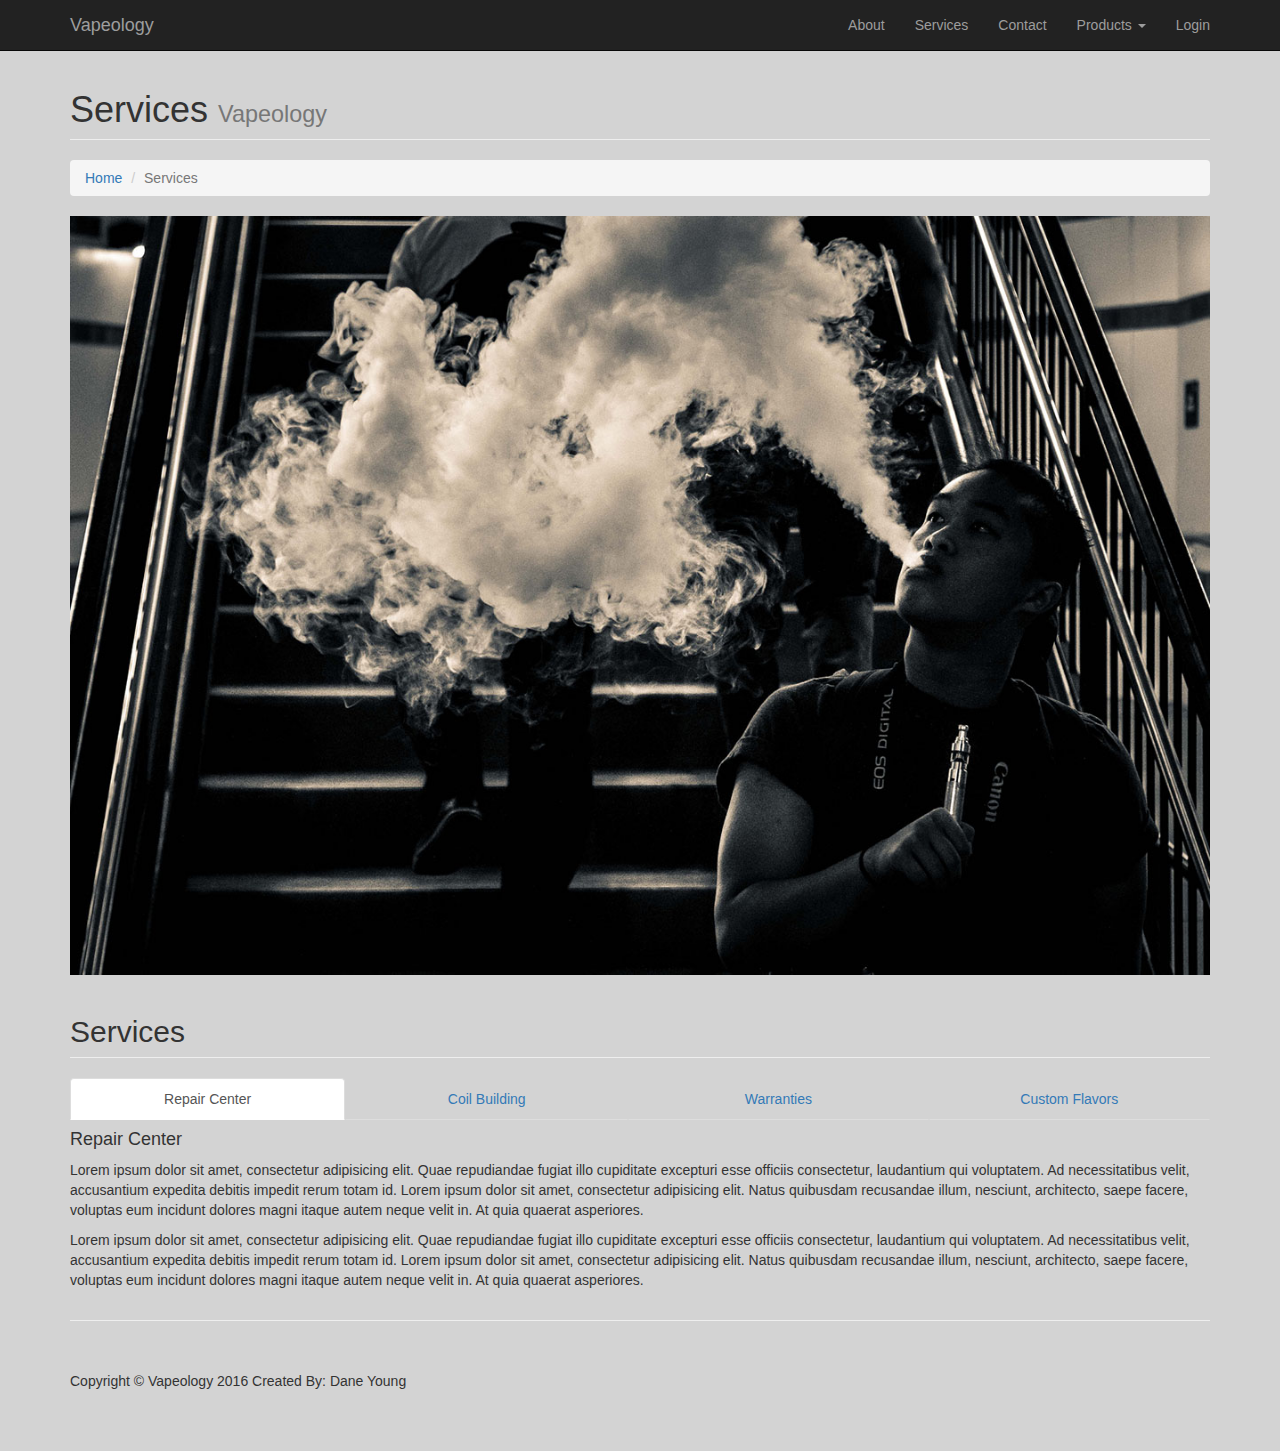
<file: services.html>
<!DOCTYPE html>
<html lang="en">

<head>

    <meta charset="utf-8">
    <meta http-equiv="X-UA-Compatible" content="IE=edge">
    <meta name="viewport" content="width=device-width, initial-scale=1">
    <meta name="description" content="Vapeology Website">
    <meta name="author" content="Dane Young">

    <title>Vapeology - Services</title>

    <!-- Bootstrap Core CSS -->
    <link href="css/bootstrap.css" rel="stylesheet">

    <!-- Custom CSS -->
    <link href="css/style.css" rel="stylesheet">

    <!-- Custom Fonts -->
    <link href="font-awesome/css/font-awesome.min.css" rel="stylesheet" type="text/css">

    <!-- HTML5 Shim and Respond.js IE8 support of HTML5 elements and media queries -->
    <!-- WARNING: Respond.js doesn't work if you view the page via file:// -->
    <!--[if lt IE 9]>
        <script src="https://oss.maxcdn.com/libs/html5shiv/3.7.0/html5shiv.js"></script>
        <script src="https://oss.maxcdn.com/libs/respond.js/1.4.2/respond.min.js"></script>
    <![endif]-->

</head>

<body>

    <!-- Navigation -->
    <nav class="navbar navbar-inverse navbar-fixed-top" role="navigation">
        <div class="container">
            <!-- Brand and toggle get grouped for better mobile display -->
            <div class="navbar-header">
                <button type="button" class="navbar-toggle" data-toggle="collapse" data-target="#bs-example-navbar-collapse-1">
                    <span class="sr-only">Toggle navigation</span>
                    <span class="icon-bar"></span>
                    <span class="icon-bar"></span>
                    <span class="icon-bar"></span>
                </button>
                <a class="navbar-brand" href="index.html">Vapeology</a>
            </div>
            <!-- Collect the nav links, forms, and other content for toggling -->
            <div class="collapse navbar-collapse" id="bs-example-navbar-collapse-1">
                <ul class="nav navbar-nav navbar-right">
                    <li>
                        <a href="about.html">About</a>
                    </li>
                    <li>
                        <a href="services.html">Services</a>
                    </li>
                    <li>
                        <a href="contact.html">Contact</a>
                    </li>
                    
                    <li class="dropdown">
                        <a href="#" class="dropdown-toggle" data-toggle="dropdown">Products <b class="caret"></b></a>
                        <ul class="dropdown-menu">
                            <li>
                                <a href="products1.html">Mods</a>
                            </li>
                            <li>
                                <a href="products2.html">RDAs</a>
                            </li>
                            <li>
                                <a href="products3.html">Complete Kits</a>
                            </li>
                        </ul>
                    </li>
                    <li>
                        <a href="#" data-toggle="modal" data-target="#login-modal">Login</a>
                    </li>
                </ul>
            </div>
            <!-- /.navbar-collapse -->
        </div>
        
        <!-- /.container -->
    </nav>

    
    <!-- Modal Login -->
    <div class="modal fade" id="login-modal" tabindex="-1" role="dialog" aria-labelledby="myModalLabel" aria-hidden="true">
    	  <div class="modal-dialog">
				<div class="loginmodal-container">
					<h1>Login to Your Account</h1><br>
				  <form>
					<input type="text" name="user" placeholder="Username">
					<input type="password" name="pass" placeholder="Password">
					<input type="submit" name="login" class="login loginmodal-submit" value="Login">
				  </form>
					
				  <div class="login-help">
					<a href="#">Register</a> - <a href="#">Forgot Password</a>
				  </div>
				</div>
			</div>
		  </div>
   <!-- End Login -->

    <!-- Modal Login -->
    <div class="modal fade" id="login-modal" tabindex="-1" role="dialog" aria-labelledby="myModalLabel" aria-hidden="true">
    	  <div class="modal-dialog">
				<div class="loginmodal-container">
					<h1>Login to Your Account</h1><br>
				  <form>
					<input type="text" name="user" placeholder="Username">
					<input type="password" name="pass" placeholder="Password">
					<input type="submit" name="login" class="login loginmodal-submit" value="Login">
				  </form>
					
				  <div class="login-help">
					<a href="#">Register</a> - <a href="#">Forgot Password</a>
				  </div>
				</div>
			</div>
		  </div>
   <!-- End Login -->
    
    <!-- Page Content -->
    <div class="container">

        <!-- Page Heading/Breadcrumbs -->
        <div class="row">
            <div class="col-lg-12">
                <h1 class="page-header">Services
                    <small>Vapeology</small>
                </h1>
                <ol class="breadcrumb">
                    <li><a href="index.html">Home</a>
                    </li>
                    <li class="active">Services</li>
                </ol>
            </div>
        </div>
        <!-- /.row -->

        <!-- Image Header -->
        <div class="row">
            <div class="col-lg-12">
                <img class="img-responsive" src="images/man-evaping.jpg" alt="">
            </div>
        </div>
        <!-- /.row -->

        <!-- Service Tabs -->
        <div class="row">
            <div class="col-lg-12">
                <h2 class="page-header">Services</h2>
            </div>
            <div class="col-lg-12">

                <ul id="myTab" class="nav nav-tabs nav-justified">
                    <li class="active"><a href="#service-one" data-toggle="tab">Repair Center</a>
                    </li>
                    <li class=""><a href="#service-two" data-toggle="tab">Coil Building</a>
                    </li>
                    <li class=""><a href="#service-three" data-toggle="tab">Warranties</a>
                    </li>
                    <li class=""><a href="#service-four" data-toggle="tab">Custom Flavors</a>
                    </li>
                </ul>

                <div id="myTabContent" class="tab-content">
                    <div class="tab-pane fade active in" id="service-one">
                        <h4>Repair Center</h4>
                        <p>Lorem ipsum dolor sit amet, consectetur adipisicing elit. Quae repudiandae fugiat illo cupiditate excepturi esse officiis consectetur, laudantium qui voluptatem. Ad necessitatibus velit, accusantium expedita debitis impedit rerum totam id. Lorem ipsum dolor sit amet, consectetur adipisicing elit. Natus quibusdam recusandae illum, nesciunt, architecto, saepe facere, voluptas eum incidunt dolores magni itaque autem neque velit in. At quia quaerat asperiores.</p>
                        <p>Lorem ipsum dolor sit amet, consectetur adipisicing elit. Quae repudiandae fugiat illo cupiditate excepturi esse officiis consectetur, laudantium qui voluptatem. Ad necessitatibus velit, accusantium expedita debitis impedit rerum totam id. Lorem ipsum dolor sit amet, consectetur adipisicing elit. Natus quibusdam recusandae illum, nesciunt, architecto, saepe facere, voluptas eum incidunt dolores magni itaque autem neque velit in. At quia quaerat asperiores.</p>
                    </div>
                    <div class="tab-pane fade" id="service-two">
                        <h4>Coil Building</h4>
                        <p>Lorem ipsum dolor sit amet, consectetur adipisicing elit. Quae repudiandae fugiat illo cupiditate excepturi esse officiis consectetur, laudantium qui voluptatem. Ad necessitatibus velit, accusantium expedita debitis impedit rerum totam id. Lorem ipsum dolor sit amet, consectetur adipisicing elit. Natus quibusdam recusandae illum, nesciunt, architecto, saepe facere, voluptas eum incidunt dolores magni itaque autem neque velit in. At quia quaerat asperiores.</p>
                        <p>Lorem ipsum dolor sit amet, consectetur adipisicing elit. Quae repudiandae fugiat illo cupiditate excepturi esse officiis consectetur, laudantium qui voluptatem. Ad necessitatibus velit, accusantium expedita debitis impedit rerum totam id. Lorem ipsum dolor sit amet, consectetur adipisicing elit. Natus quibusdam recusandae illum, nesciunt, architecto, saepe facere, voluptas eum incidunt dolores magni itaque autem neque velit in. At quia quaerat asperiores.</p> <span data-toggle="tooltip" data-placement="top" title="Resistance Chart"><button href="#myModal" id="openBtn" data-toggle="modal" class="btn btn-default">Resistance Chart</button></span>
                    </div>
                    <div class="tab-pane fade" id="service-three">
                        <h4>Warranties</h4>
                        <p>Lorem ipsum dolor sit amet, consectetur adipisicing elit. Quae repudiandae fugiat illo cupiditate excepturi esse officiis consectetur, laudantium qui voluptatem. Ad necessitatibus velit, accusantium expedita debitis impedit rerum totam id. Lorem ipsum dolor sit amet, consectetur adipisicing elit. Natus quibusdam recusandae illum, nesciunt, architecto, saepe facere, voluptas eum incidunt dolores magni itaque autem neque velit in. At quia quaerat asperiores.</p>
                        <p>Lorem ipsum dolor sit amet, consectetur adipisicing elit. Quae repudiandae fugiat illo cupiditate excepturi esse officiis consectetur, laudantium qui voluptatem. Ad necessitatibus velit, accusantium expedita debitis impedit rerum totam id. Lorem ipsum dolor sit amet, consectetur adipisicing elit. Natus quibusdam recusandae illum, nesciunt, architecto, saepe facere, voluptas eum incidunt dolores magni itaque autem neque velit in. At quia quaerat asperiores.</p>
                    </div>
                    <div class="tab-pane fade" id="service-four">
                        <h4>Custom Flavors</h4>
                        <p>Lorem ipsum dolor sit amet, consectetur adipisicing elit. Quae repudiandae fugiat illo cupiditate excepturi esse officiis consectetur, laudantium qui voluptatem. Ad necessitatibus velit, accusantium expedita debitis impedit rerum totam id. Lorem ipsum dolor sit amet, consectetur adipisicing elit. Natus quibusdam recusandae illum, nesciunt, architecto, saepe facere, voluptas eum incidunt dolores magni itaque autem neque velit in. At quia quaerat asperiores.</p>
                        <p>Lorem ipsum dolor sit amet, consectetur adipisicing elit. Quae repudiandae fugiat illo cupiditate excepturi esse officiis consectetur, laudantium qui voluptatem. Ad necessitatibus velit, accusantium expedita debitis impedit rerum totam id. Lorem ipsum dolor sit amet, consectetur adipisicing elit. Natus quibusdam recusandae illum, nesciunt, architecto, saepe facere, voluptas eum incidunt dolores magni itaque autem neque velit in. At quia quaerat asperiores.</p>
                    </div>
                </div>

            </div>
        </div>

        <hr>

        <div class="modal fade" id="myModal">
<div class="modal-dialog">
      <div class="modal-content">
        <div class="modal-header">
          <button type="button" class="close" data-dismiss="modal" aria-hidden="true">×</button>
          <h3 class="modal-title">Resistance Chart</h3>
        </div>
        <div class="modal-body">
            <h5>Optimal Voltage Chart for Sub Ohm Builds</h5>
          <table class="table table-striped" id="tblGrid">
            <thead id="tblHead">
              <tr>
                <th>Resistance(Ohms)</th>
                <th class="text-right">Voltage</th>
              </tr>
            </thead>
            <tbody>
              <tr><td>.2</td>
                <td class="text-right">55-70W</td>
              </tr>
              <tr><td>.3</td>
                <td class="text-right">40-65W</td>
              </tr>
              <tr><td>.4</td>
                <td class="text-right">30-55W</td>
              </tr>
                <tr><td>.5</td>
                <td class="text-right">20-45W</td>
              </tr>
                <tr><td>.6</td>
                <td class="text-right">20-45W</td>
              </tr>
                <tr><td>.7</td>
                <td class="text-right">20-45W</td>
              </tr>
                <tr><td>.8</td>
                <td class="text-right">20-45W</td>
              </tr>
                <tr><td>.9</td>
                <td class="text-right">20-45W</td>
              </tr>
            </tbody>
          </table>
          <div class="form-group">
            <div class="clearfix"></div>
          </div>
		</div>
        <div class="modal-footer">
          <button type="button" class="btn btn-default " data-dismiss="modal">Close</button>
        </div>
				
      </div><!-- /.modal-content -->
    </div><!-- /.modal-dialog -->
  </div><!-- /.modal -->
        
        <!-- Footer -->
        <footer>
            <div class="row">
                <div class="col-lg-12">
                    <p>Copyright &copy; Vapeology 2016 Created By: Dane Young</p>
                </div>
            </div>
        </footer>

    </div>
    <!-- /.container -->

    <!-- jQuery -->
    <script src="js/jquery.js"></script>

    <!-- Bootstrap Core JavaScript -->
    <script src="js/bootstrap.min.js"></script>

</body>

</html>
</file>
<file: css/style.css>
/* Global Styles */
@import url(http://fonts.googleapis.com/css?family=Roboto);
html,
body {
  height: 100%;
}

body {
  padding-top: 50px;
  /* Required padding for .navbar-fixed-top. Remove if using .navbar-static-top. Change if height of navigation changes. */
  background-color: lightgray;
}

.img-portfolio {
  margin-bottom: 30px;
}

.img-hover:hover {
  opacity: 0.8;
}

/* Home Page Carousel */
header.carousel {
  height: 50%;
}

header.carousel .item,
header.carousel .item.active,
header.carousel .carousel-inner {
  height: 100%;
}

header.carousel .fill {
  width: 100%;
  height: 100%;
  background-position: center;
  background-size: cover;
}

/* Footer Styles */
footer {
  margin: 50px 0;
}

/* Responsive Styles */
@media (max-width: 991px) {
  .customer-img,
  .img-related {
    margin-bottom: 30px;
  }
}

@media (max-width: 767px) {
  .img-portfolio {
    margin-bottom: 15px;
  }
  header.carousel .carousel {
    height: 70%;
  }
}

/****** LOGIN MODAL ******/
.loginmodal-container {
  padding: 30px;
  max-width: 350px;
  width: 100% !important;
  background-color: #F7F7F7;
  margin: 0 auto;
  border-radius: 2px;
  box-shadow: 0px 2px 2px rgba(0, 0, 0, 0.3);
  overflow: hidden;
  font-family: roboto;
}

.loginmodal-container h1 {
  text-align: center;
  font-size: 1.8em;
  font-family: roboto;
}

.loginmodal-container input[type=submit] {
  width: 100%;
  display: block;
  margin-bottom: 10px;
  position: relative;
}

.loginmodal-container input[type=text], input[type=password] {
  height: 44px;
  font-size: 16px;
  width: 100%;
  margin-bottom: 10px;
  -webkit-appearance: none;
  background: #fff;
  border: 1px solid #d9d9d9;
  border-top: 1px solid #c0c0c0;
  /* border-radius: 2px; */
  padding: 0 8px;
  box-sizing: border-box;
  -moz-box-sizing: border-box;
}

.loginmodal-container input[type=text]:hover, input[type=password]:hover {
  border: 1px solid #b9b9b9;
  border-top: 1px solid #a0a0a0;
  -moz-box-shadow: inset 0 1px 2px rgba(0, 0, 0, 0.1);
  -webkit-box-shadow: inset 0 1px 2px rgba(0, 0, 0, 0.1);
  box-shadow: inset 0 1px 2px rgba(0, 0, 0, 0.1);
}

.loginmodal {
  text-align: center;
  font-size: 14px;
  font-family: 'Arial', sans-serif;
  font-weight: 700;
  height: 36px;
  padding: 0 8px;
  /* border-radius: 3px; */
  /* -webkit-user-select: none;
  user-select: none; */
}

.loginmodal-submit {
  /* border: 1px solid #3079ed; */
  border: 0px;
  color: #fff;
  text-shadow: 0 1px rgba(0, 0, 0, 0.1);
  background-color: #4d90fe;
  padding: 17px 0px;
  font-family: roboto;
  font-size: 14px;
  /* background-image: -webkit-gradient(linear, 0 0, 0 100%,   from(#4d90fe), to(#4787ed)); */
}

.loginmodal-submit:hover {
  /* border: 1px solid #2f5bb7; */
  border: 0px;
  text-shadow: 0 1px rgba(0, 0, 0, 0.3);
  background-color: #357ae8;
  /* background-image: -webkit-gradient(linear, 0 0, 0 100%,   from(#4d90fe), to(#357ae8)); */
}

.loginmodal-container a {
  text-decoration: none;
  color: #666;
  font-weight: 400;
  text-align: center;
  display: inline-block;
  opacity: 0.6;
  transition: opacity ease 0.5s;
}

.login-help {
  font-size: 12px;
}
</file>
<file: css/products.css>
@import url(http://fonts.googleapis.com/css?family=Roboto);
body {
  padding-top: 70px;
  /* Required padding for .navbar-fixed-top. Remove if using .navbar-static-top. Change if height of navigation changes. */
  background-color: lightgray;
}

.slide-image {
  width: 100%;
}

.carousel-holder {
  margin-bottom: 30px;
}

.carousel-control,
.item {
  border-radius: 4px;
}

.caption {
  height: 130px;
  overflow: hidden;
}

.caption h4 {
  white-space: nowrap;
}

.thumbnail img {
  width: 100%;
}

.ratings {
  padding-right: 10px;
  padding-left: 10px;
  color: #d17581;
}

.thumbnail {
  padding: 0;
}

.thumbnail .caption-full {
  padding: 9px;
  color: #333;
}

footer {
  margin: 50px 0;
}

.active {
  background-color: lightgrey;
}

/****** LOGIN MODAL ******/
.loginmodal-container {
  padding: 30px;
  max-width: 350px;
  width: 100% !important;
  background-color: #F7F7F7;
  margin: 0 auto;
  border-radius: 2px;
  box-shadow: 0px 2px 2px rgba(0, 0, 0, 0.3);
  overflow: hidden;
  font-family: roboto;
}

.loginmodal-container h1 {
  text-align: center;
  font-size: 1.8em;
  font-family: roboto;
}

.loginmodal-container input[type=submit] {
  width: 100%;
  display: block;
  margin-bottom: 10px;
  position: relative;
}

.loginmodal-container input[type=text], input[type=password] {
  height: 44px;
  font-size: 16px;
  width: 100%;
  margin-bottom: 10px;
  -webkit-appearance: none;
  background: #fff;
  border: 1px solid #d9d9d9;
  border-top: 1px solid #c0c0c0;
  /* border-radius: 2px; */
  padding: 0 8px;
  box-sizing: border-box;
  -moz-box-sizing: border-box;
}

.loginmodal-container input[type=text]:hover, input[type=password]:hover {
  border: 1px solid #b9b9b9;
  border-top: 1px solid #a0a0a0;
  -moz-box-shadow: inset 0 1px 2px rgba(0, 0, 0, 0.1);
  -webkit-box-shadow: inset 0 1px 2px rgba(0, 0, 0, 0.1);
  box-shadow: inset 0 1px 2px rgba(0, 0, 0, 0.1);
}

.loginmodal {
  text-align: center;
  font-size: 14px;
  font-family: 'Arial', sans-serif;
  font-weight: 700;
  height: 36px;
  padding: 0 8px;
  /* border-radius: 3px; */
  /* -webkit-user-select: none;
  user-select: none; */
}

.loginmodal-submit {
  /* border: 1px solid #3079ed; */
  border: 0px;
  color: #fff;
  text-shadow: 0 1px rgba(0, 0, 0, 0.1);
  background-color: #4d90fe;
  padding: 17px 0px;
  font-family: roboto;
  font-size: 14px;
  /* background-image: -webkit-gradient(linear, 0 0, 0 100%,   from(#4d90fe), to(#4787ed)); */
}

.loginmodal-submit:hover {
  /* border: 1px solid #2f5bb7; */
  border: 0px;
  text-shadow: 0 1px rgba(0, 0, 0, 0.3);
  background-color: #357ae8;
  /* background-image: -webkit-gradient(linear, 0 0, 0 100%,   from(#4d90fe), to(#357ae8)); */
}

.loginmodal-container a {
  text-decoration: none;
  color: #666;
  font-weight: 400;
  text-align: center;
  display: inline-block;
  opacity: 0.6;
  transition: opacity ease 0.5s;
}

.login-help {
  font-size: 12px;
}
</file>
